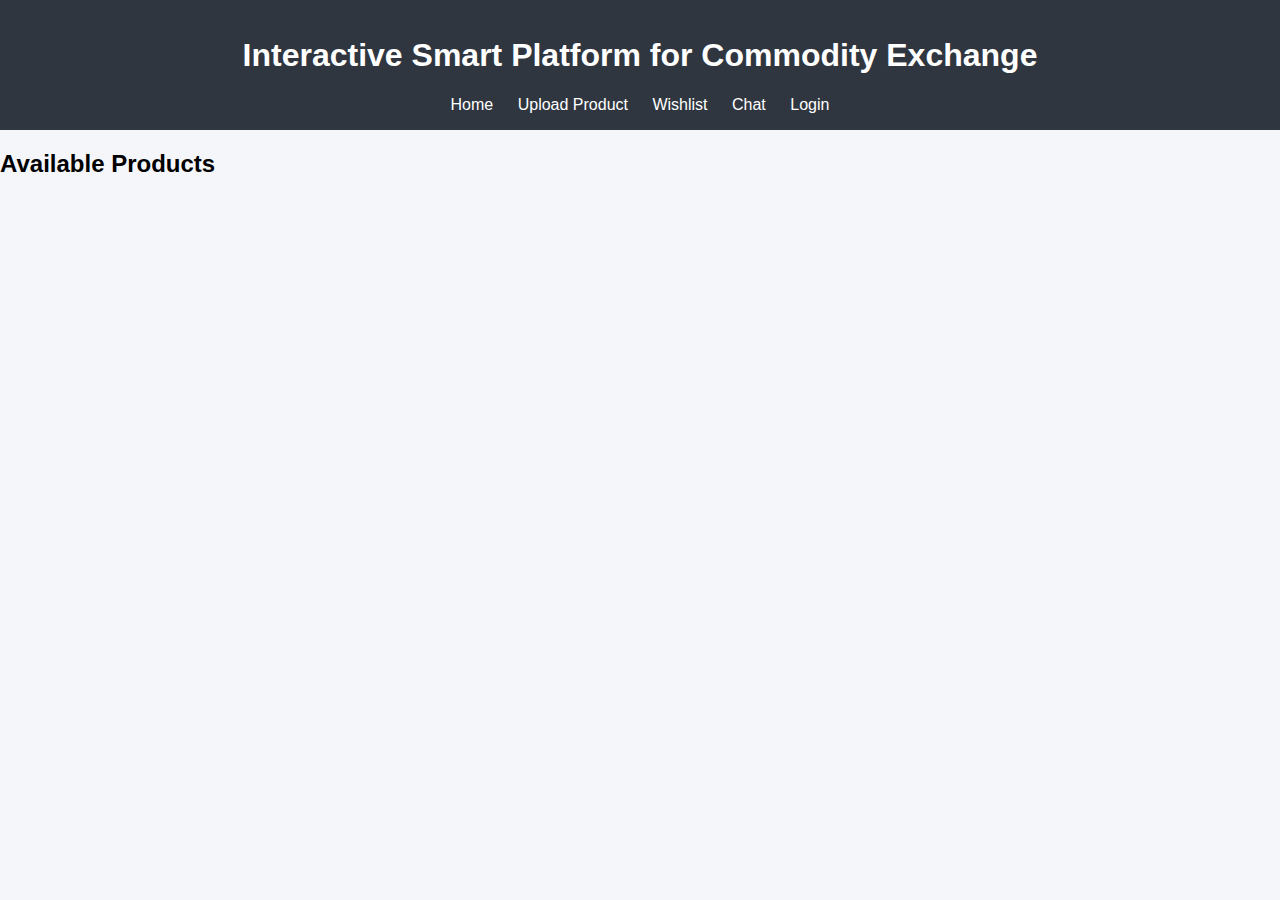
<file: index.html>
<!DOCTYPE html>
<html lang="en">
<head>
  <meta charset="UTF-8">
  <title>Campus Commodity Exchange</title>
  <link rel="stylesheet" href="styles.css">
</head>
<body>
  <header>
    <h1>Interactive Smart Platform for Commodity Exchange</h1>
    <nav>
      <a href="index.html">Home</a>
      <a href="upload.html">Upload Product</a>
      <a href="wishlist.html">Wishlist</a>
      <a href="chat.html">Chat</a>
      <a href="login.html" id="loginLink">Login</a>
    </nav>
  </header>

  <main>
    <h2>Available Products</h2>
    <div class="product-container" id="productList"></div>
  </main>

  <script src="script.js"></script>
</body>
</html>
</file>
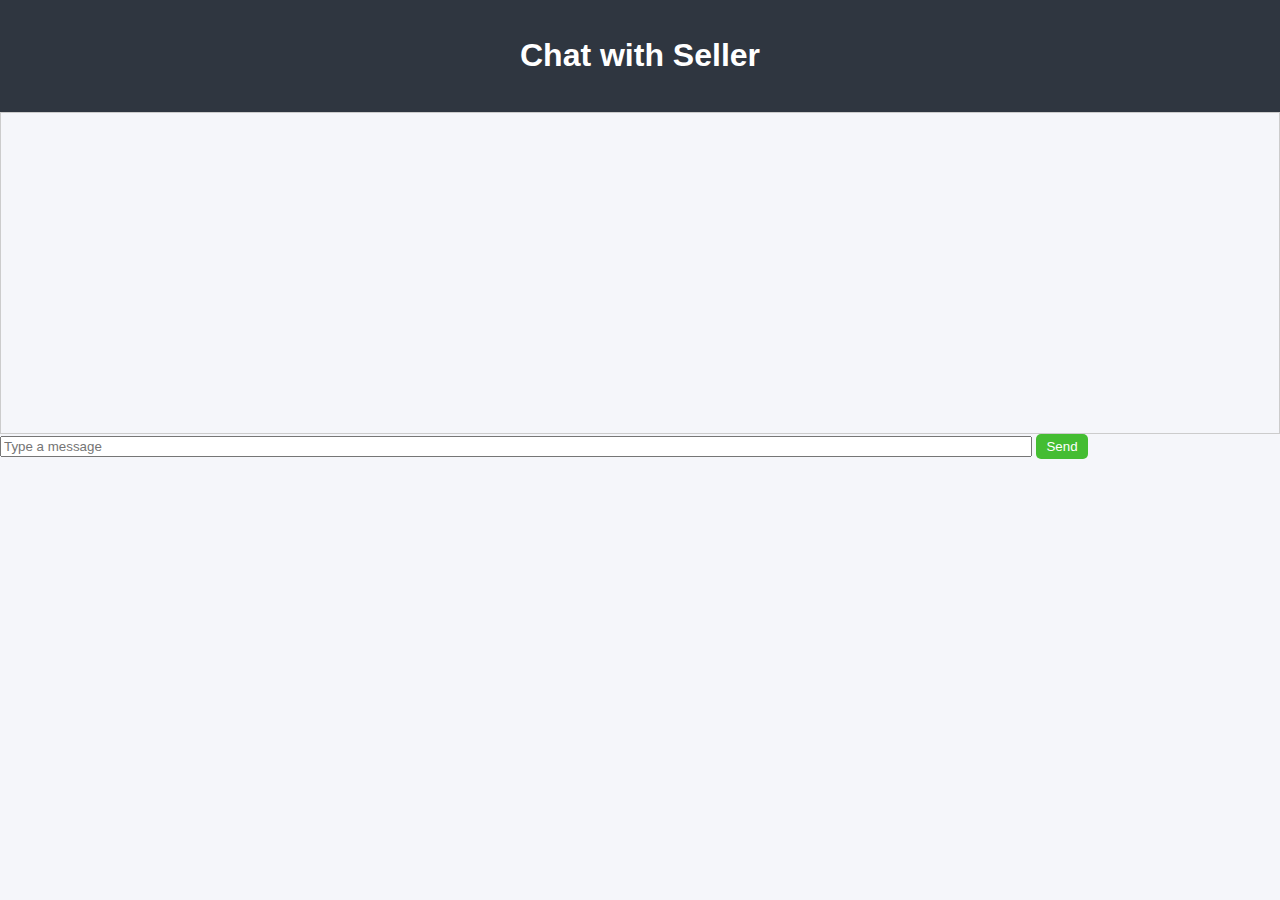
<file: chat.html>
<!DOCTYPE html>
<html lang="en">
<head>
  <meta charset="UTF-8">
  <title>Chat Room</title>
  <link rel="stylesheet" href="styles.css">
  <style>
    #chatBox {height:300px; overflow-y:auto; border:1px solid #ccc; padding:10px;}
    #chatInput {width:80%;}
  </style>
</head>
<body>
  <header><h1>Chat with Seller</h1></header>
  <main>
    <div id="chatBox"></div>
    <input type="text" id="chatInput" placeholder="Type a message">
    <button onclick="sendMsg()">Send</button>
  </main>

  <script>
    let chats = JSON.parse(localStorage.getItem('chats')) || [];
    const chatBox = document.getElementById('chatBox');
    function renderChat() {
      chatBox.innerHTML = chats.map(c => <p><b>${c.user}:</b> ${c.text}</p>).join('');
    }
    renderChat();
    function sendMsg() {
      const input = document.getElementById('chatInput');
      if (input.value.trim() === '') return;
      chats.push({ user: 'You', text: input.value });
      localStorage.setItem('chats', JSON.stringify(chats));
      input.value = '';
      renderChat();
    }
  </script>
</body>
</html>
</file>
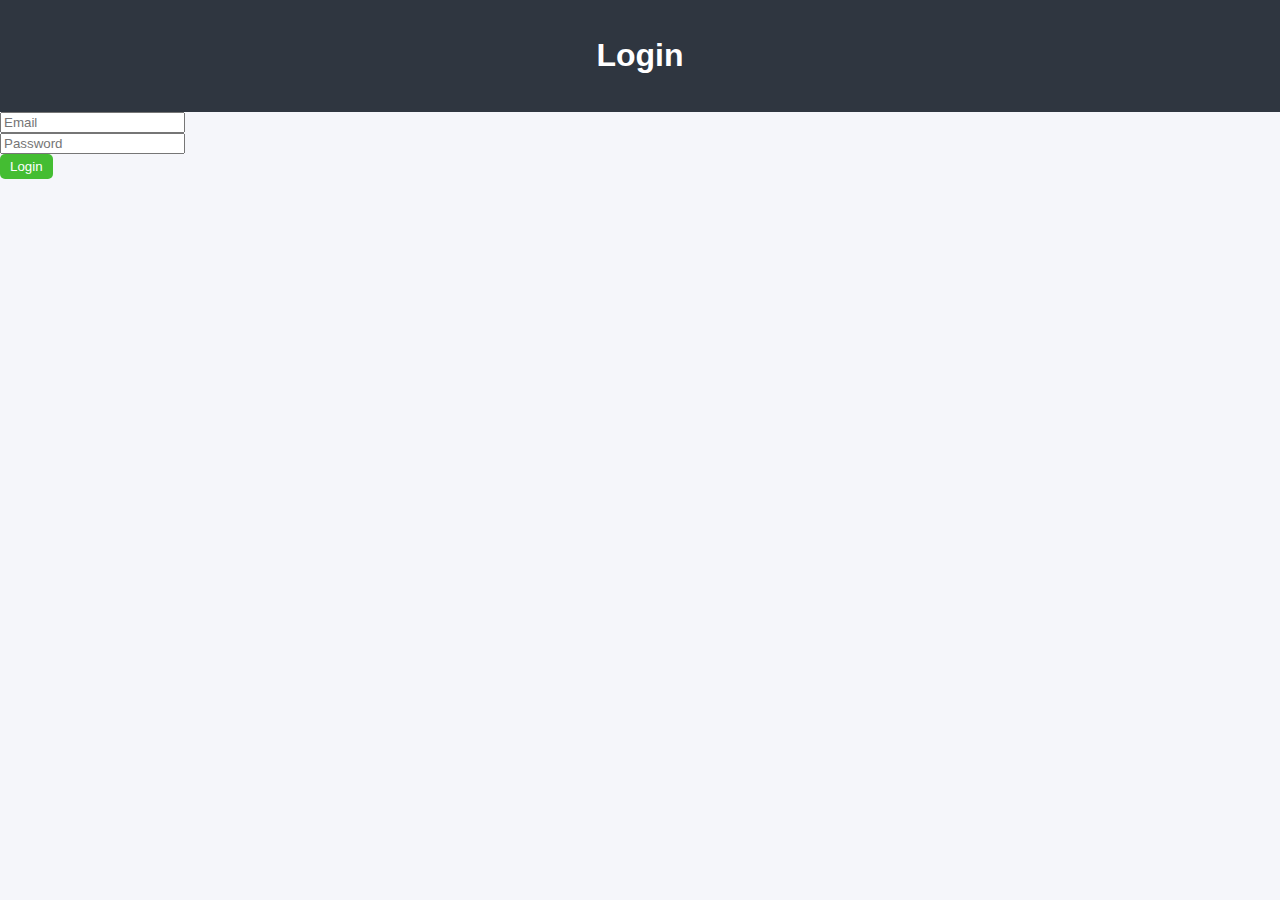
<file: login.html>
<!DOCTYPE html>
<html lang="en">
<head>
  <meta charset="UTF-8">
  <title>Login</title>
  <link rel="stylesheet" href="styles.css">
</head>
<body>
  <header><h1>Login</h1></header>
  <main>
    <input id="email" type="email" placeholder="Email"><br>
    <input id="password" type="password" placeholder="Password"><br>
    <button onclick="login()">Login</button>
  </main>

  <script>
    function login() {
      localStorage.setItem('user', document.getElementById('email').value);
      alert('Login successful!');
      location.href = 'index.html';
    }
  </script>
</body>
</html>
</file>
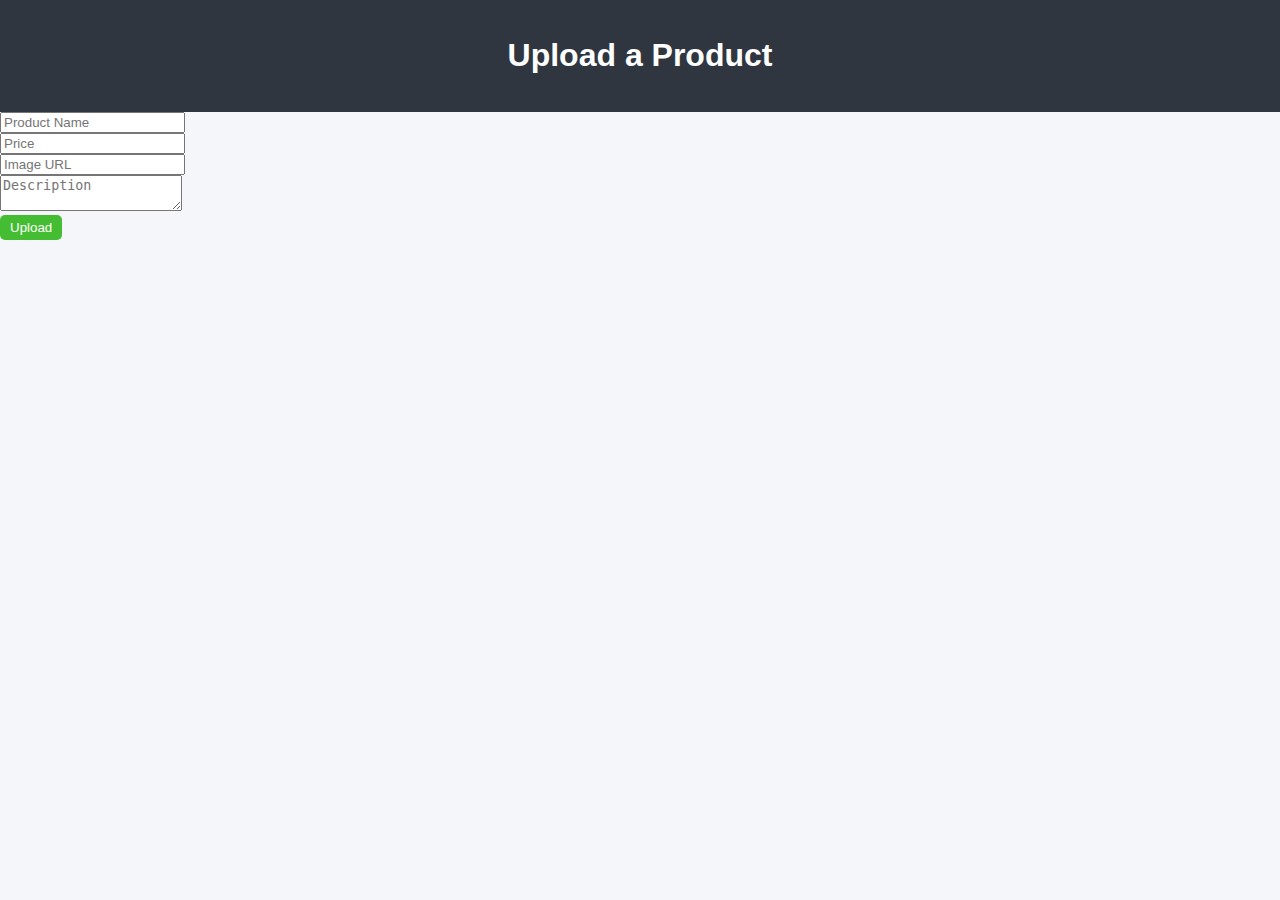
<file: upload.html>
<!DOCTYPE html>
<html lang="en">
<head>
  <meta charset="UTF-8">
  <title>Upload Product</title>
  <link rel="stylesheet" href="styles.css">
</head>
<body>
  <header><h1>Upload a Product</h1></header>
  <main>
    <form id="uploadForm">
      <input type="text" id="pname" placeholder="Product Name" required><br>
      <input type="number" id="pprice" placeholder="Price" required><br>
      <input type="text" id="pimg" placeholder="Image URL"><br>
      <textarea id="pdesc" placeholder="Description"></textarea><br>
      <button type="submit">Upload</button>
    </form>
  </main>

  <script>
    document.getElementById('uploadForm').addEventListener('submit', e => {
      e.preventDefault();
      let products = JSON.parse(localStorage.getItem('products')) || [];
      products.push({
        id: Date.now(),
        name: pname.value,
        price: pprice.value,
        desc: pdesc.value,
        img: pimg.value || "https://via.placeholder.com/150"
      });
      localStorage.setItem('products', JSON.stringify(products));
      alert("Product uploaded!");
      location.href = 'index.html';
    });
  </script>
</body>
</html>
</file>
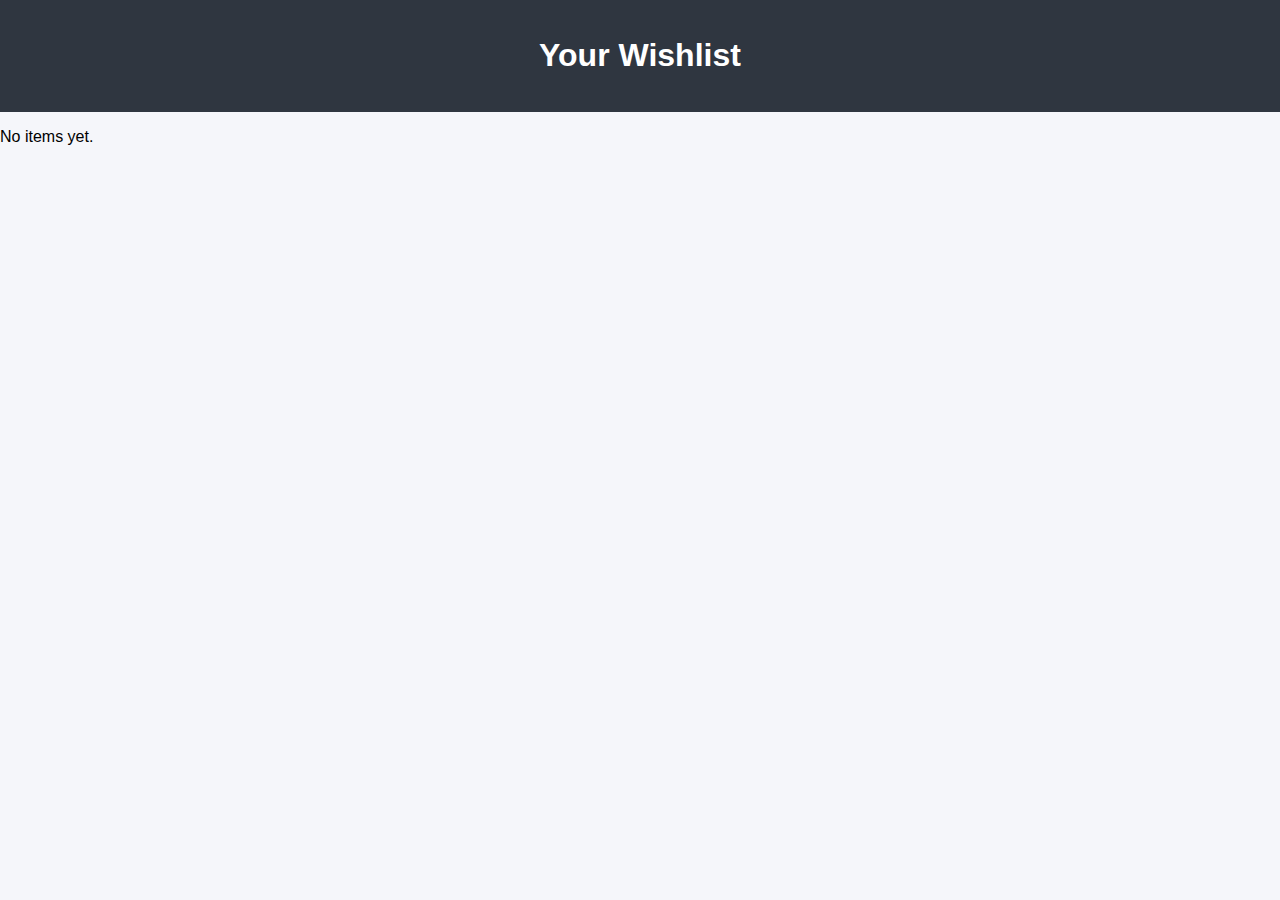
<file: wishlist.html>
<!DOCTYPE html>
<html lang="en">
<head>
  <meta charset="UTF-8">
  <title>Wishlist</title>
  <link rel="stylesheet" href="styles.css">
</head>
<body>
  <header><h1>Your Wishlist</h1></header>
  <main id="wishlist"></main>

  <script>
    const wishlist = JSON.parse(localStorage.getItem('wishlist')) || [];
    const container = document.getElementById('wishlist');
    if (wishlist.length === 0) container.innerHTML = "<p>No items yet.</p>";
    wishlist.forEach(p => {
      const div = document.createElement('div');
      div.className = 'product';
      div.innerHTML = `
        <img src="${p.img}" width="150">
        <h3>${p.name}</h3>
        <p>₹${p.price}</p>
      `;
      container.appendChild(div);
    });
  </script>
</body>
</html>
</file>
<file: styles.css>
body {
  font-family: Arial, sans-serif;
  margin: 0;
  background: #f5f6fa;
}
header {
  background: #2f3640;
  color: #fff;
  padding: 1em;
  text-align: center;
}
nav a {
  color: white;
  margin: 0 10px;
  text-decoration: none;
}
.product-container {
  display: flex;
  flex-wrap: wrap;
  justify-content: center;
  padding: 20px;
}
.product {
  background: white;
  border-radius: 10px;
  width: 220px;
  margin: 10px;
  padding: 10px;
  box-shadow: 0 0 5px gray;
  text-align: center;
}
button {
  background: #44bd32;
  color: white;
  border: none;
  padding: 5px 10px;
  border-radius: 5px;
  cursor: pointer;
}
button:hover {
  background: #2ecc71;
}
</file>
